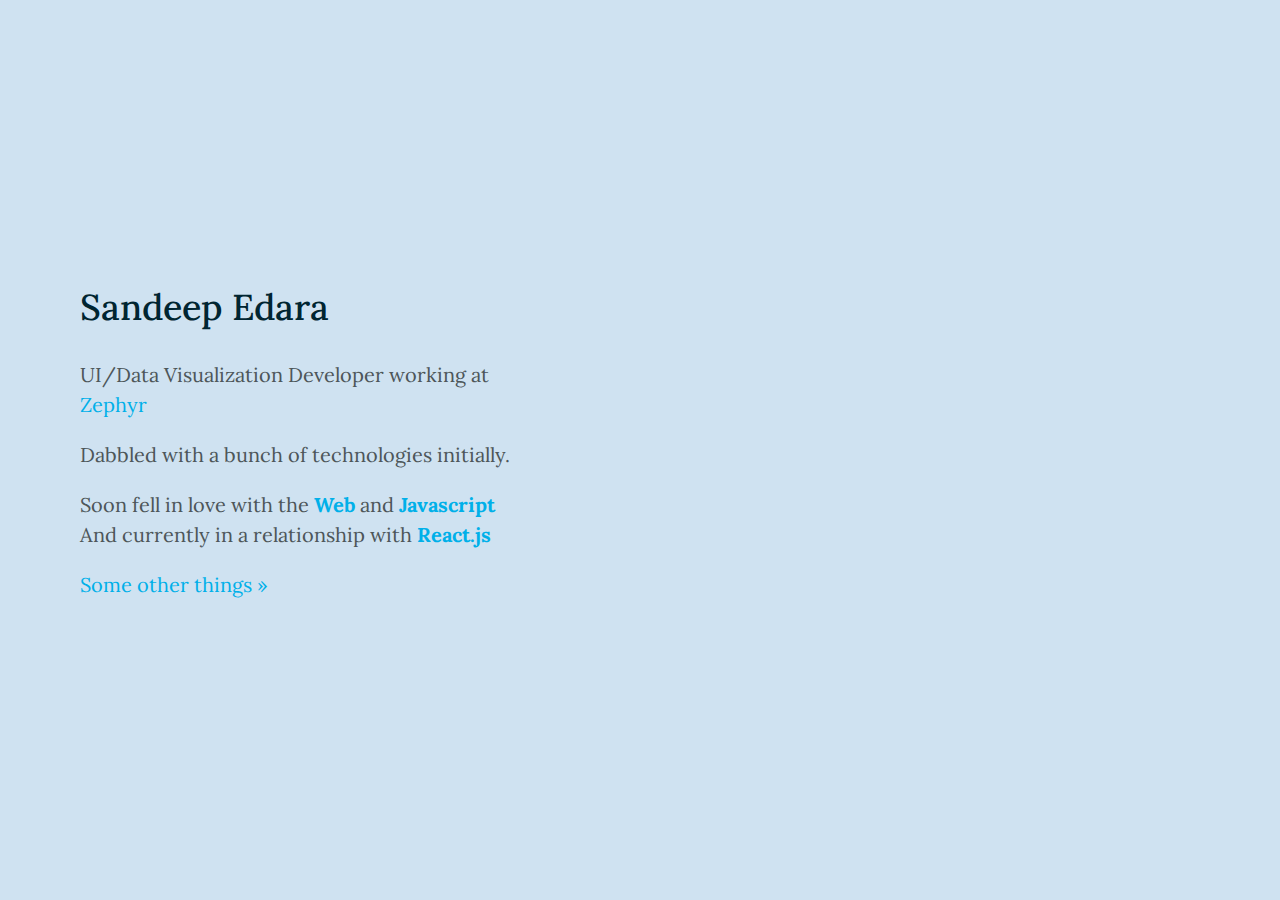
<file: index.html>
<!DOCTYPE html>
<html lang="en" class="js wf-proximanova-n7-active wf-proximanova-i7-active wf-proximanova-n4-active wf-proximanova-i4-active wf-aktivgrotesk-n4-active wf-aktivgrotesk-i4-active wf-aktivgrotesk-n7-active wf-aktivgrotesk-i7-active wf-active">

<head>
    <meta http-equiv="Content-Type" content="text/html; charset=UTF-8">
    <meta name="description" content="Sandeep Edara">
    <meta name="keywords" content="Sandeep Edara">
    <meta name="author" content="Sandeep Edara">
    <title>Sandeep Edara</title>
    
    <link href="https://fonts.googleapis.com/css?family=Lora" rel="stylesheet">
    <link rel="stylesheet" href="./scripts/main.css">

    <script src="./scripts/modernizr.min.js"></script>
    <script src="https://code.jquery.com/jquery-1.12.4.js" integrity="sha256-Qw82+bXyGq6MydymqBxNPYTaUXXq7c8v3CwiYwLLNXU=" crossorigin="anonymous"></script>
    <script src="./scripts/d3.v3.min.js"></script>
    <script src="./scripts/d3-tip.js"></script>
    <script src="./data/map.js"></script>

</head>

<body class="landing">

    <div class="container">
        <div class="narrative">
            <a id="" target="_blank"></a>
            <section id="_1" class="story-intro visible" style="background-color:#CFE2F1;">
                <div class="story-wrapper">
                    <div class="story-content">
                        <h1>Sandeep Edara</h1>
                        <p>UI/Data Visualization Developer working at <a target="_blank" href="https://www.getzephyr.com/">Zephyr</a></p>
                        <p>Dabbled with a bunch of technologies initially.</p>
                        <p>Soon fell in love with the <b class="special">Web</b> and <b class="special">Javascript</b> <br>                            And currently in a relationship with <b class="special">React.js</b></p>
                        <p></p>
                        <p><a data-step="next">Some other things »</a></p>
                    </div>
                </div>
            </section>

            <section id="_2" class="story-beginning" style='background: #E3D5E4'>
                <div class="story-wrapper">
                    <div class="story-content">
                        <p>Things that <i>interest </i>me </p>
                        <p><b class="special">Web technologies</b>, talk to me on anything related to web</p>
                        <p>Oh I forgot to tell you I am a night owl, usually most productive from 11pm to 2am</p>
                        <p><b class="special">Foodie</b> at heart, can cook a thing or two apart from Maggi, watches MasterChef</p>
                        <p><b class="special">Movies</b> specially the ones based on true stories</p>
                        <p>Just started with <b class="special">Trekking</b> this year, there is a special joy sitting under
                            the stars</p>
                        <p><b class="special">Travelling</b> specially on my motorcycle, covered most of South India on my Enfield</p>
                    </div>
                    <a data-step="next" class="story-next" id="show-map">
                        <svg class="story-next-arrow" xmlns="http://www.w3.org/2000/svg" width="43.4" height="36.8" viewBox="0 0 43.4 36.8">
                            <path d="M43.4 9.4L21.7 19.8 0 9.4V0l21.7 10.5L43.4 0z"></path>
                            <path d="M43.4 26.4L21.7 36.8 0 26.4V17l21.7 10.5L43.4 17z"></path>
                        </svg>
                    </a>
                </div>
            </section>

            <section id="_3" class="story-beginning" style="background: #C7C7DC;">
                <div class="story-wrapper">
                    <div class="story-content">
                        <p style="margin-left:25%" id="visualization"></p>
                    </div>

                    <a data-step="next" class="story-next">
                        <svg class="story-next-arrow" xmlns="http://www.w3.org/2000/svg" width="43.4" height="36.8" viewBox="0 0 43.4 36.8">
                            <path d="M43.4 9.4L21.7 19.8 0 9.4V0l21.7 10.5L43.4 0z"></path>
                            <path d="M43.4 26.4L21.7 36.8 0 26.4V17l21.7 10.5L43.4 17z"></path>
                        </svg>
                    </a>
                </div>
            </section>
            <section id="_4" class="story-hold-tight dark up" style="">
                <div class="story-wrapper">
                    <div class="story-content center">
                        <p></p>
                        <p>Send me a message or drop me a mail </p>
                        <p><a class="button button-outlined">+91-7411077911</a><a class="button button-outlined" href="mailto:sandeepedara@gmail.com?Subject=Hi%20Sandeep">sandeepedara@gmail.com</a></p>
                    </div>
                </div>
            </section>
        </div>
    </div>


    <footer>
    </footer>
    <script src="./scripts/landing.min.js"></script>
    <script>
        $("#show-map").click(function () {
            var width = 650,
                height = 700;

            var projection = d3.geo.mercator()
                .scale(1060)
                .center([80, 24])
                .translate([width / 2, height / 2]);

            var path = d3.geo.path()
                .projection(projection);

            var svg = d3.select("#visualization").append("svg")
                .attr("width", width)
                .attr("height", height);

            var defs = svg.append("defs");
            var filter = defs.append("filter").attr("id", "gooeyCodeFilter");
            filter.append("feGaussianBlur")
                .attr("in", "SourceGraphic")
                .attr("stdDeviation", "10")
                .attr("color-interpolation-filters", "sRGB")
                .attr("result", "blur");
            filter.append("feColorMatrix")
                .attr("class", "blurValues")
                .attr("in", "blur")
                .attr("mode", "matrix")
                .attr("values", "1 0 0 0 0  0 1 0 0 0  0 0 1 0 0  0 0 0 18 -5")
                .attr("result", "gooey");
            filter.append("feBlend")
                .attr("in", "SourceGraphic")
                .attr("in2", "gooey")
                .attr("operator", "atop");


            var g = svg.append("g");

            var cityWrapper = svg.append("g")
                .attr("class", "cityWrapper")
                .style("filter", "url(#gooeyCodeFilter)");

            var coverCirleRadius = 20;

            cityWrapper.append("circle")
                .attr("class", "cityCover")
                .attr("r", coverCirleRadius)
                .attr("cx", projection([78.85286, 22.732778])[0])
                .attr("cy", projection([78.85286, 22.732778])[1])
                .attr("opacity", 0);


            g.selectAll("path")
                .data(indmap.features)
                .enter()
                .append("path")
                .attr("fill", "#726496")
                .attr("d", function (d) {
                    return path(d);
                })
                .attr("id", function (d) {
                    if (d.properties.NAME_1 !== undefined) {
                        return d.properties.NAME_1.replace(" ", "_")
                    }
                    return "Def";
                })
            highlightStates();


            function highlightStates() {
                d3.select("#Andhra_Pradesh").transition().delay(1000).duration(2000).attr("fill", "#fcf9d2").transition()
                    .duration(3000).attr("fill", "#726496");

                var txtBorn = svg.append("text")
                    .attr("transform", function () {
                        return "translate(" + projection([78.560613, 16.415345]) + ")";
                    })
                    .attr("class", "stateLabels")
                    .attr("fill", "black")
                    .text("Born Here..")
                    .attr("opacity", 0);

                txtBorn.transition().delay(2500).duration(2000).attr("opacity", 1).transition().duration(2000).attr(
                    "opacity", 0);

                d3.select("#Madhya_Pradesh").transition().delay(6000).duration(2000).attr("fill", "#fcf9d2").transition()
                    .duration(3000).attr("fill", "#726496");

                var txtBroughtup = svg.append("text").attr("transform", function () {
                        return "translate(" + projection([75.85286, 22.732778]) + ")";
                    })
                    .attr("class", "stateLabels")
                    .attr("fill", "black")
                    .text("Brought Up..")
                    .attr("opacity", 0);

                txtBroughtup.transition().delay(6500).duration(2000).attr("opacity", 1).transition().duration(
                    2000).attr("opacity", 0);

                setTimeout(drawPlaces, 12000)
            }

            function drawPlaces() {
                d3.json('./data/places.json', function (error, data) {

                    var tip = d3.tip()
                        .attr('class', 'd3-tip')
                        .offset([-10, 0])
                        .html(function (d) {
                            return d.name;
                        });

                    d3.selectAll(".stateLabels").remove();

                    svg.call(tip);

                    d3.selectAll(".cityCover")
                        .transition().duration(500)
                        .attr("opacity", 1);

                    var cities = cityWrapper.selectAll(".cities")
                        .data(data.data)
                        .enter().append("circle")
                        .attr("class", "cities")
                        .attr("r", function (d) {
                            return 5;
                        })
                        .attr("cx", projection([78.85286, 22.732778])[0])
                        .attr("cy", projection([78.85286, 22.732778])[1])
                        .style("opacity", 1)
                        .on("mouseover", tip.show)
                        .on("mouseout", tip.hide);


                    d3.selectAll(".cityCover")
                        .transition().delay(500).duration(2000)
                        .attr("r", 0);

                    d3.selectAll(".cities")
                        .transition("move").duration(2000)
                        .delay(function (d, i) {
                            return i * 20;
                        })
                        .attr("r", function (d) {
                            return 5;
                        })
                        .attr("cx", function (d) {
                            return d.x = projection(d.coordinates)[0];
                        })
                        .attr("cy", function (d) {
                            return d.y = projection(d.coordinates)[1];
                        })

                    d3.selectAll(".cities")
                        .transition("dim").duration(2000).delay(4000)
                        .style("opacity", 0.8);

                    svg.append("text")
                        .attr("class", "svgHeader")
                        .attr("x", 340)
                        .attr("y", 250)
                        .text("Some of the rides which I cherished..");

                    d3.selectAll(".blurValues")
                        .transition().duration(4000)
                        .attrTween("values", function () {
                            return d3.interpolateString(
                                "1 0 0 0 0  0 1 0 0 0  0 0 1 0 0  0 0 0 18 -5",
                                "1 0 0 0 0  0 1 0 0 0  0 0 1 0 0  0 0 0 6 -5");
                        });
                })
            }
        })
    </script>
</body>

</html>
</file>
<file: scripts/main.css>
html {
    font-family: sans-serif;
    -ms-text-size-adjust: 100%;
    -webkit-text-size-adjust: 100%
}

body {
    margin: 0
}

article,
aside,
details,
figcaption,
figure,
footer,
header,
hgroup,
main,
menu,
nav,
section,
summary {
    display: block
}

audio,
canvas,
progress,
video {
    display: inline-block;
    vertical-align: baseline
}

audio:not([controls]) {
    display: none;
    height: 0
}

[hidden],
template {
    display: none
}

.special {
    color: #00b0e9;
}

.svgHeader {
    fill: #574c73;
    font-family: 'Lora', helvetica neue, helvetica, arial, sans-serif;
    font-size: 14px;
}

.cities,
.cityCover {
    fill: #59a4ac
}

.stateLabels {
    font-family: 'Lora', helvetica neue, helvetica, arial, sans-serif;
    font-size: 14px;
    fill: #574c73
}

.d3-tip {
    line-height: 1;
    font-weight: bold;
    padding: 8px;
    background: #574c73;
    color: #fff;
    border-radius: 2px;
    z-index: 10;
    font-family: 'Lora', helvetica neue, helvetica, arial, sans-serif;
    font-size: 14px;
}

a {
    background-color: transparent
}

a:active,
a:hover {
    outline: 0
}

abbr[title] {
    border-bottom: 1px dotted
}

b,
strong {
    font-weight: bold
}

dfn {
    font-style: italic
}

h1 {
    font-size: 2em;
    margin: .67em 0
}

mark {
    background: #ff0;
    color: #000
}

small {
    font-size: 80%
}

sub,
sup {
    font-size: 75%;
    line-height: 0;
    position: relative;
    vertical-align: baseline
}

sup {
    top: -.5em
}

sub {
    bottom: -.25em
}

img {
    border: 0
}

svg:not(:root) {
    overflow: hidden
}

figure {
    margin: 1em 40px
}

hr {
    box-sizing: content-box;
    height: 0
}

pre {
    overflow: auto
}

code,
kbd,
pre,
samp {
    font-family: monospace, monospace;
    font-size: 1em
}

button,
input,
optgroup,
select,
textarea {
    color: inherit;
    font: inherit;
    margin: 0
}

button {
    overflow: visible
}

button,
select {
    text-transform: none
}

button,
html input[type="button"],
input[type="reset"],
input[type="submit"] {
    -webkit-appearance: button;
    cursor: pointer
}

button[disabled],
html input[disabled] {
    cursor: default
}

button::-moz-focus-inner,
input::-moz-focus-inner {
    border: 0;
    padding: 0
}

input {
    line-height: normal
}

input[type="checkbox"],
input[type="radio"] {
    box-sizing: border-box;
    padding: 0
}

input[type="number"]::-webkit-inner-spin-button,
input[type="number"]::-webkit-outer-spin-button {
    height: auto
}

input[type="search"] {
    -webkit-appearance: textfield;
    box-sizing: content-box
}

input[type="search"]::-webkit-search-cancel-button,
input[type="search"]::-webkit-search-decoration {
    -webkit-appearance: none
}

fieldset {
    border: 1px solid #c0c0c0;
    margin: 0 2px;
    padding: .35em .625em .75em
}

legend {
    border: 0;
    padding: 0
}

textarea {
    overflow: auto
}

optgroup {
    font-weight: bold
}

table {
    border-collapse: collapse;
    border-spacing: 0
}

td,
th {
    padding: 0
}

*,
*:after,
*:before {
    box-sizing: border-box
}

html {
    height: 100%
}

body {
    min-height: 100%;
    font-family: 'Lora', helvetica neue, helvetica, arial, sans-serif;
    font-size: 16px;
    line-height: 1.5;
    color: #4d5659;
    text-rendering: optimizeSpeed
}

p {
    margin-top: 0;
    margin-bottom: 30px
}

::-moz-selection {
    background-color: #74ddff;
    color: #fff
}

::selection {
    background-color: #74ddff;
    color: #fff
}

a {
    color: #00b0e9;
    text-decoration: none;
    cursor: pointer;
}

a:focus {
    outline: none
}

a:hover {
    color: #008dba
}

.pull-left {
    float: left
}

.pull-right {
    float: right
}

.hide {
    display: none
}

.cf:before,
.cf:after {
    content: " ";
    display: table
}

.cf:after {
    clear: both
}

img,
iframe,
video {
    max-width: 100%
}

h1,
h2,
h3,
h4,
h5,
h6 {
    margin-top: 0;
    margin-bottom: 30px;
    line-height: 1.25;
    font-family: 'aktiv-grotesk', helvetica neue, helvetica, arial, sans-serif
}

h1,
h2,
h3,
h4,
h5,
h6,
strong {
    color: #000
}

h1,
h2,
h3,
h4,
h5,
h6 {
    font-weight: 300
}

h6 {
    text-transform: uppercase;
    color: #828c8f
}

abbr {
    color: #828c8f;
    border-bottom: 1px dotted #b7c0c3;
    cursor: help
}

small,
sup,
sub {
    font-size: 12px
}

mark {
    padding: 3px 5px;
    background: #ffffb3
}

blockquote {
    margin: 30px 0;
    padding: 0 15px;
    color: #828c8f;
    font: italic 16px/1.55 Georgia, Times, serif;
}

blockquote p:only-child,
blockquote p:last-child {
    margin: 0
}

blockquote footer {
    margin-top: 15px;
    font-size: 16px;
    color: #9ba3a5;
}

blockquote footer:before {
    content: '\2014 \00A0'
}

.blockquote-centered {
    text-align: center
}

.blockquote-medium {
    font-size: 22px
}

.blockquote-large {
    font-size: 36px;
    line-height: 1.3
}

@media screen and (max-width:899px) {
    h1 {
        font-size: 38px
    }
    h2 {
        font-size: 32px
    }
    h3 {
        font-size: 26px
    }
    h4 {
        font-size: 20px
    }
    h5 {
        font-size: 16px
    }
    h6 {
        font-size: 14px
    }
    .blockquote-large {
        font-size: 32px
    }
}

@media screen and (min-width:900px) {
    h1 {
        font-size: 42px
    }
    h2 {
        font-size: 36px
    }
    h3 {
        font-size: 30px
    }
    h4 {
        font-size: 24px
    }
    h5 {
        font-size: 18px
    }
    h6 {
        font-size: 16px
    }
}

.button {
    display: inline-block;
    border: none;
    border-radius: 3px;
    padding-left: 15px;
    padding-right: 15px;
    text-align: center;
    cursor: pointer;
    background-color: #00b0e9;
    -webkit-transition-delay: 0;
    transition-delay: 0;
    -webkit-transition-duration: .3s;
    transition-duration: .3s;
    -webkit-transition-timing-function: ease-in;
    transition-timing-function: ease-in;
    -webkit-transition-property: background, border-color;
    transition-property: background, border-color;
    -webkit-user-select: none;
    -moz-user-select: none;
    -ms-user-select: none;
    user-select: none;
    -webkit-appearance: none;
    -moz-appearance: none;
    appearance: none;
}

.button:not([class*='button-outlined']) {
    padding-top: 10px;
    padding-bottom: 10px
}

.button:hover {
    background-color: #009ed2
}

.button:disabled,
.button .button-disabled {
    background-color: #74ddff;
    cursor: not-allowed
}

.button:focus {
    outline: none
}

.button,
.button:hover {
    color: #fff
}

.button-small {
    padding: 3px 5px;
    font-size: 12px
}

.button-large {
    padding: 15px 30px;
    font-size: 22px
}

.button-unstyled,
.button-unstyled:hover {
    background-color: transparent
}

.button-unstyled {
    padding: 0;
    color: #00b0e9;
}

.button-unstyled:hover {
    color: #008dba
}

.button-neutral {
    background-color: #e6eaed;
}

.button-neutral:hover {
    background-color: #b0bcc6
}

.button-neutral:disabled,
.button-neutral .button-disabled {
    background-color: #e6eaed;
    color: #b7c0c3;
}

.button-neutral:disabled:hover,
.button-neutral .button-disabled:hover {
    color: #b7c0c3
}

.button-neutral,
.button-neutral:hover {
    color: #272b2d
}

.button-approve {
    background-color: #43bb6e;
}

.button-approve:hover {
    background-color: #369658
}

.button-approve:disabled,
.button-approve .button-disabled {
    background-color: #c6ebd3
}

.button-warn {
    background-color: #e80044;
}

.button-warn:hover {
    background-color: #ba0036
}

.button-warn:disabled,
.button-warn.button-disabled {
    background-color: #ffc7d8
}

.button-caution {
    background-color: transparent;
    color: #e80044;
    text-decoration: underline;
}

.button-caution:hover {
    background-color: transparent;
    color: #ba0036
}

.button-caution:disabled,
.button-caution .button-disabled {
    color: #b7c0c3
}

*[class*='button-outlined'] {
    border-width: 2px;
    border-style: solid;
    padding-top: 8px;
    padding-bottom: 8px
}

*[class*='button-outlined'],
*[class*='button-outlined']:hover,
*[class*='button-outlined']:disabled {
    background-color: transparent
}

.button-outlined {
    border-color: #00b0e9;
    color: #00b0e9;
}

.button-outlined:hover {
    border-color: #008dba;
    color: #008dba
}

.button-outlined:disabled {
    border-color: #74ddff;
    color: #74ddff
}

.button-outlined-neutral {
    border-color: #b7c0c3;
    color: #828c8f;
}

.button-outlined-neutral:hover {
    border-color: #828c8f;
    color: #4d5659
}

.button-outlined-neutral:disabled,
.button-outlined-neutral.button-disabled {
    color: #c5cdcf;
    border-color: #e6eaed;
}

.button-outlined-neutral:disabled:hover,
.button-outlined-neutral.button-disabled:hover {
    color: #c5cdcf
}

.button-outlined-approve {
    border-color: #43bb6e;
    color: #43bb6e;
}

.button-outlined-approve:hover {
    border-color: #369658;
    color: #369658
}

.button-outlined-approve:disabled {
    border-color: #c6ebd3;
    color: #c6ebd3
}

.button-outlined-warn {
    border-color: #e80044;
    color: #e80044;
}

.button-outlined-warn:hover {
    border-color: #ba0036;
    color: #ba0036
}

.button-outlined-warn:disabled {
    border-color: #ffc7d8;
    color: #ffc7d8
}

.button-group .button {
    border-radius: 0;
    margin-left: -1px;
    border: 1px solid #008dba;
}

.button-group .button:first-child,
.button-group .button:first-child:only-child {
    margin: 0
}

.button-group .button:first-child:only-child {
    border-radius: 3px
}

.button-group .button:first-child {
    border-radius: 3px 0 0 3px
}

.button-group .button:last-child {
    border-radius: 0 3px 3px 0
}

.button-group .button-neutral,
.button-group .button-outlined {
    border: 1px solid #b7c0c3
}

@media screen and (max-width:480px) {
    .button-group .button {
        border-radius: none;
        margin: 0;
        width: 100%;
    }
    .button-group .button:first-of-type {
        border-radius: 3px 3px 0 0
    }
    .button-group .button:last-of-type {
        border-radius: 0 0 3px 3px
    }
    .button-group .button:not(:last-of-type) {
        border-bottom: none
    }
}

.avatar-radius {
    border-radius: 3px
}

.avatar-rounded {
    border-radius: 100%
}

.avatar-small {
    height: 25px;
    width: 25px
}

.avatar-medium {
    height: 50px;
    width: 50px
}

.avatar-large {
    height: 100px;
    width: 100px
}

.icon-arrow-left,
.icon-arrow-right,
.icon-arrow-up,
.icon-arrow-down {
    display: inline-block;
    width: 0;
    height: 0;
    line-height: 0;
    font-size: 0
}

.icon-arrow-up,
.icon-arrow-down {
    border-left: 5px solid transparent;
    border-right: 5px solid transparent
}

.icon-arrow-left,
.icon-arrow-right {
    border-top: 5px solid transparent;
    border-bottom: 5px solid transparent
}

.icon-arrow-left {
    border-right: 5px solid #00b0e9
}

.icon-arrow-right {
    border-left: 5px solid #00b0e9
}

.icon-arrow-down {
    border-top: 5px solid #00b0e9
}

.icon-arrow-up {
    border-bottom: 5px solid #00b0e9
}

ul,
ol {
    margin: 0 0 30px 0;
    padding-left: 30px;
}

ul li>ul,
ol li>ul,
ul li>ol,
ol li>ol {
    margin-top: 30px
}

ul li ul li,
ol li ul li {
    list-style: circle
}

ul li li ul li,
ol li li ul li {
    list-style: square
}

ul li {
    list-style: disc
}

.list-unstyled {
    padding-left: 0;
}

.list-unstyled li {
    list-style: none
}

.list-inline li {
    display: inline-block
}

dl dt {
    font-weight: 500;
    color: #000
}

dl dd {
    margin: 0
}

select,
.form-input,
.form-checkbox,
.form-radio {
    margin-bottom: 15px
}

legend,
label {
    font-weight: 800
}

legend {
    padding: 0 15px;
    font-size: 22px;
    color: #000
}

fieldset {
    border: 1px solid #e6eaed;
    border-radius: 3px;
    padding: 30px;
    margin: 0 0 30px 0
}

label {
    display: block;
    margin-bottom: 5px;
    font-size: 12px;
    cursor: pointer
}

select,
.form-input,
.form-radio,
.form-checkbox {
    outline: 0
}

.form-inline {
    overflow: hidden
}

.form-input {
    display: block;
    padding: 10px;
    width: 100%;
    border-radius: 3px;
    border: 1px solid #e6eaed;
    -webkit-appearance: none;
}

.form-input:focus {
    -webkit-transition: all .2s ease-in;
    transition: all .2s ease-in;
    border: 1px solid #74ddff;
    background-color: #f8fdff
}

.form-input:disabled {
    background-color: #fafbfb;
    cursor: not-allowed
}

.form-input:required:focus {
    border: 1px solid #fec57b;
    background-color: #fff9f2
}

.form-input.input-invalid {
    border: 1px solid #ffc7d8;
    color: #ff749d;
}

.form-input.input-invalid:focus {
    border: 1px solid #e80044;
    background-color: #fff4f7
}

.form-input.input-valid {
    border: 1px solid #c6ebd3;
    color: #8ed6a8;
}

.form-input.input-valid:focus {
    border: 1px solid #43bb6e;
    background-color: #f4fbf6
}

textarea {
    resize: none;
    min-height: 90px
}

input[type=file],
label.radio,
label.checkbox,
select {
    cursor: pointer
}

input[type=file] {
    padding: 10px;
    background-color: #f8f9fa;
    font-size: 12px;
    color: #b7c0c3
}

select {
    border: 1px solid #e6eaed;
    height: 40px;
    padding: 10px;
    width: 100%;
    background-color: #fff;
}

select:focus {
    border: 1px solid #74ddff
}

select:focus:-moz-focusring {
    color: transparent;
    text-shadow: 0 0 0 #000
}

.input-radio,
.input-checkbox {
    margin: 5px 0;
    font-size: 16px;
    font-weight: normal;
}

.input-radio.disabled,
.input-checkbox.disabled {
    color: #b7c0c3;
    cursor: not-allowed
}

.input-radio input[type=checkbox],
.input-checkbox input[type=checkbox],
.input-radio input[type=radio],
.input-checkbox input[type=radio] {
    display: inline-block;
    margin-right: 10px
}

@media screen and (min-width:768px) {
    .form-inline.form-no-labels .button {
        margin-top: 0
    }
    .form-inline .form-element {
        float: left;
        width: 50%
    }
    .form-inline .button {
        margin-top: 22.5px
    }
    .form-inline .form-element:not(:first-of-type) {
        padding-left: 5px
    }
    .form-inline .form-input,
    .form-inline .input-checkbox,
    .form-inline .input-radio,
    .form-inline select {
        margin: 0
    }
}

.container {
    margin: 0 auto
}

.grid-flex-container {
    margin: -30px 0 30px -30px;
    list-style: none;
    display: -webkit-box;
    display: -ms-flexbox;
    display: flex;
    -ms-flex-flow: row wrap;
    flex-flow: row wrap;
    -webkit-flex-flow: row wrap
}

[class^="grid-flex-cell"],
[class*=" grid-flex-cell"] {
    padding: 30px 0 0 30px
}

@media screen and (max-width:600px) {
    .container {
        width: 90%
    }
    [class^="grid-flex-cell"],
    [class*=" grid-flex-cell"] {
        -webkit-box-flex: 0;
        -ms-flex: 0 0 100%;
        flex: 0 0 100%
    }
}

@media screen and (min-width:601px) {
    [class^="grid-flex-cell"],
    [class*=" grid-flex-cell"] {
        -webkit-box-flex: 1;
        -ms-flex: 1;
        flex: 1
    }
    .grid-flex-cell-1of2,
    .grid-flex-cell-1of3,
    .grid-flex-cell-1of4 {
        -webkit-box-flex: 0;
        -ms-flex: none;
        flex: none
    }
    .grid-flex-cell-1of2 {
        width: 50%
    }
    .grid-flex-cell-1of3 {
        width: 33.333333333333336%
    }
    .grid-flex-cell-1of4 {
        width: 25%
    }
}

@media screen and (min-width:481px) and (max-width:900px) {
    .container {
        width: 85%
    }
}

@media screen and (min-width:901px) {
    .container {
        width: 70%
    }
}

.top-nav {
    margin-bottom: 30px;
}

.top-nav ul {
    margin: 0
}

.top-nav li {
    padding: 15px
}

.top-nav a {
    display: inline-block
}

.top-nav label {
    font-weight: normal;
    font-size: 16px;
    line-height: 1
}

.top-nav .menu-toggle {
    visibility: hidden;
    position: absolute;
    left: -100%
}

.top-nav .icon-arrow-down {
    position: relative;
    top: -2px;
    margin-left: 5px
}

.top-nav-light {
    border-bottom: 1px solid #e6eaed;
}

.top-nav-light label {
    color: #00b0e9
}

.top-nav-light,
.top-nav-light li {
    background-color: #fff
}

.top-nav-dark label {
    color: #438193
}

.top-nav-dark a {
    color: #438193
}

.top-nav-dark a:hover,
.top-nav-dark a.active,
.top-nav-dark label {
    color: #85b8c7
}

.top-nav-dark,
.top-nav-dark li {
    background-color: #003546
}

.top-nav-dark .icon-arrow-down {
    border-top-color: #438193
}

.breadcrumbs {
    padding: 10px 0;
}

.breadcrumbs li {
    color: #b7c0c3
}

.breadcrumbs a {
    padding: 0 10px
}

.pagination li:not(:last-child) {
    border-right: 1px solid #e6eaed
}

.pagination em[class^='icon'],
.pagination em[class*=' icon'] {
    top: 1px;
    position: relative
}

.pagination .icon-arrow-right {
    border-left: 5px solid #00b0e9
}

.pagination .icon-arrow-left {
    border-right: 5px solid #00b0e9
}

.tabs {
    border-bottom: 1px solid #e6eaed;
}

.tabs a {
    display: block
}

.side-nav li:not(:last-child) a {
    border-bottom: 1px solid #e6eaed
}

.unavailable-item {
    color: #b7c0c3;
}

.unavailable-item:not([href]),
.unavailable-item:not([href]):hover {
    color: #b7c0c3;
    cursor: default;
    pointer-events: none
}

.current-item {
    color: #4d5659;
    font-weight: 800
}

.side-nav a,
.pagination a,
.side-nav li,
.pagination li {
    display: block
}

.side-nav a:hover:not(.unavailable-item),
.pagination a:hover:not(.unavailable-item),
.side-nav .current-item,
.pagination .current-item {
    background-color: #fafbfb
}

.pagination,
.breadcrumbs {
    display: inline-block
}

.pagination li,
.breadcrumbs li {
    float: left
}

.breadcrumbs,
.side-nav,
.pagination {
    border-radius: 3px;
    border: 1px solid #e6eaed
}

.side-nav a,
.pagination a {
    padding: 10px 15px
}

.breadcrumbs a,
.pagination a {
    font-size: 12px
}

@media screen and (max-width:480px) {
    .tabs a {
        position: relative;
        padding: 10px
    }
}

@media screen and (min-width:481px) {
    .tabs a {
        padding: 10px 15px
    }
    .tabs .current-item {
        position: relative;
        top: 1px;
        border: 1px solid #e6eaed;
        border-bottom-color: transparent;
        border-radius: 3px 3px 0 0;
        background-color: #fff
    }
}

@media screen and (max-width:768px) {
    .top-nav ul {
        display: none;
    }
    .top-nav ul>li {
        padding: 10px
    }
    .top-nav .icon-arrow-down {
        display: none
    }
    .top-nav label,
    .top-nav .menu-toggle:checked~ul,
    .top-nav .menu-toggle:checked~ul>li {
        display: block
    }
    .top-nav label {
        padding: 15px 15px 15px 0;
        margin-bottom: 0;
        text-align: right;
        cursor: pointer
    }
    .top-nav .menu-toggle:checked~ul .dropdown {
        display: block;
        z-index: 1000;
    }
    .top-nav .menu-toggle:checked~ul .dropdown li {
        padding: 5px 15px;
        float: left;
        border: 0
    }
    .top-nav .menu-toggle:checked~ul .dropdown a {
        font-size: 12px;
        font-weight: normal
    }
    .top-nav-light .menu-toggle:checked~ul>li:not(:last-child) {
        border-bottom: 1px solid #e6eaed
    }
    .top-nav-dark .menu-toggle:checked~ul>li:not(:last-child) {
        border-bottom: 1px solid #1f4753
    }
}

@media screen and (min-width:769px) {
    .top-nav label {
        display: none
    }
    .top-nav .has-dropdown {
        position: relative;
    }
    .top-nav .has-dropdown:hover .dropdown {
        display: block
    }
    .top-nav .dropdown {
        display: none;
        position: absolute;
        top: 100%;
        left: 0
    }
    .top-nav .dropdown li {
        display: block
    }
    .top-nav-light .dropdown {
        border-left: 1px solid #e6eaed;
        border-right: 1px solid #e6eaed;
    }
    .top-nav-light .dropdown li {
        border-bottom: 1px solid #e6eaed
    }
    .top-nav-dark .dropdown li {
        border-bottom: 1px solid #1f4753
    }
}

.message {
    padding: 15px;
    position: relative;
    background-color: #e3f8ff;
    color: #00b0e9;
}

.message a {
    font-weight: bold
}

.message p:last-of-type {
    margin: 0
}

.message:after {
    border: solid transparent;
    content: '';
    height: 0;
    width: 0;
    position: absolute;
    pointer-events: none;
    border-color: rgba(255, 255, 255, 0);
    border-width: 5px
}

.message-dismissable {
    padding-right: 30px
}

.message-full-width {
    text-align: center
}

.message-above:after,
.message-below:after {
    left: 50%;
    margin-left: -6px
}

.message-below:after {
    border-bottom-color: #e3f8ff;
    bottom: 100%
}

.message-below.message-error:after {
    border-bottom-color: #ffe3eb
}

.message-below.message-success:after {
    border-bottom-color: #e8f7ef
}

.message-below.message-alert:after {
    border-bottom-color: #ffeed7
}

.message-above:after {
    border-top-color: #e3f8ff;
    top: 100%
}

.message-above.message-error:after {
    border-top-color: #ffe3eb
}

.message-above.message-success:after {
    border-top-color: #e8f7ef
}

.message-above.message-alert:after {
    border-top-color: #ffeed7
}

.message-error {
    background-color: #ffe3eb;
    color: #e80044;
}

.message-error a {
    color: #ba0036;
}

.message-error a:hover {
    color: #8b0029
}

.message-alert {
    background-color: #ffeed7;
    color: #f18902;
}

.message-alert a {
    color: #c16e02;
}

.message-alert a:hover {
    color: #915201
}

.message-success {
    background-color: #e8f7ef;
    color: #43bb6e;
}

.message-success a {
    color: #369658;
}

.message-success a:hover {
    color: #287042
}

.close {
    display: block;
    position: absolute;
    top: 50%;
    right: 15px;
    margin-top: -15px;
    cursor: pointer;
    font-size: large;
    font-weight: bold
}

form .message {
    padding: 10px
}

.table-responsive {
    overflow-x: auto
}

table {
    width: 100%;
    max-width: 100%;
    margin-bottom: 30px
}

td,
th {
    text-align: left;
    padding: 10px;
    border-bottom: 1px solid #e6eaed
}

thead th {
    font-weight: 800;
    color: #4d5659
}

tr.table-cell-error {
    background-color: #ffe3eb;
    color: #e80044;
}

tr.table-cell-error a {
    color: #ba0036;
}

tr.table-cell-error a:hover {
    color: #8b0029
}

tr.table-cell-success {
    background-color: #e8f7ef;
    color: #43bb6e;
}

tr.table-cell-success a {
    color: #369658;
}

tr.table-cell-success a:hover {
    color: #287042
}

tr.table-cell-alert {
    background-color: #ffeed7;
    color: #f18902;
}

tr.table-cell-alert a {
    color: #c16e02;
}

tr.table-cell-alert a:hover {
    color: #915201
}

.table-striped tr:nth-child(even) {
    color: #828c8f
}

.table-outlined {
    border: 1px solid #e6eaed;
    border-radius: 3px;
}

.table-outlined tr:last-of-type td {
    border: none
}

.table-with-hover tr:hover,
.table-striped tr:nth-child(even) {
    background-color: #fafbfb
}

@media screen and (max-width:767px) {
    table td,
    table th {
        padding: 5px 10px
    }
}

.past-talks .avatar,
.upcoming-talk .avatar {
    width: 40px;
    height: 40px
}

.avatar-outlined {
    border: 2px solid #e6eaed;
}

.avatar-outlined:hover {
    -webkit-animation-name: pulse;
    animation-name: pulse;
    border: 2px solid #00b0e9
}

.header-has-logo {
    padding: 15px 0;
    position: relative;
    background: -webkit-linear-gradient(top, rgba(18, 172, 239, 0.55) 0%, rgba(144, 38, 150, 0.55) 100%), url("/images/illustration-header-pattern.svg");
    background: linear-gradient(to bottom, rgba(18, 172, 239, 0.55) 0%, rgba(144, 38, 150, 0.55) 100%), url("/images/illustration-header-pattern.svg");
    background-position: center center, center 55%;
    background-repeat: repeat, no-repeat;
    background-size: contain, 2000px auto;
}

.header-has-logo.header-short {
    background: -webkit-linear-gradient(top, rgba(18, 172, 239, 0.55) 0%, rgba(144, 38, 150, 0.55) 250px);
    background: linear-gradient(to bottom, rgba(18, 172, 239, 0.55) 0%, rgba(144, 38, 150, 0.55) 250px);
    background-position: center center;
    background-repeat: repeat;
    background-size: contain;
}

.header-has-logo.header-short .headline-main {
    display: none
}

.header-has-logo h1 {
    margin-bottom: 0;
    z-index: 10
}

.header-has-logo h1,
.header-has-logo .top-nav-light {
    position: relative
}

.andyet-logo {
    height: 50px;
    width: 90px;
    margin-top: 5px;
    background-image: url("[data-uri]")
}

.headline-main {
    max-width: 600px;
    margin: 0;
    clear: left;
    position: absolute;
    top: 50%;
    left: 50%;
    background: no-repeat center center;
    background-size: contain;
    text-indent: -9999em;
    -webkit-transform: translate(-50%, -40%);
    transform: translate(-50%, -40%);
}

.headline-main.home {
    background-image: url("/images/headline-software-about-people.svg");
    max-width: 700px
}

.headline-main.about {
    background-image: url("/images/headline-about.svg")
}

.headline-main.andyou {
    background-image: url("/images/headline-andyou.svg")
}

.headline-main.contact {
    background-image: url("/images/headline-contact.svg");
    max-width: 550px
}

.headline-main.four-oh-four {
    background-image: url("/images/headline-404.svg")
}

.headline-main.services {
    background-image: url("/images/headline-product-development.svg");
    max-width: 700px
}

.headline-main.testimonials {
    background-image: url("/images/headline-testimonials.svg");
    max-width: 550px
}

.headline-main.thanks {
    background-image: url("/images/headline-thanks.svg")
}

@media screen and (min-width:769px) {
    .header-has-logo {
        height: 500px;
    }
    .header-has-logo.header-short {
        height: 85px
    }
    .headline-main {
        width: 100%;
        height: 300px
    }
}

@media screen and (min-width:769px) and (max-width:900px) {
    header .container {
        width: 95%
    }
}

@media screen and (max-width:768px) {
    .header-has-logo {
        height: 300px;
    }
    .header-has-logo:not(.header-short) {
        background-size: contain, 1000px auto
    }
    .header-has-logo.header-short {
        height: 75px
    }
    .andyet-logo {
        width: 70px;
        height: 40px
    }
    .top-nav label {
        padding-right: 0
    }
    .headline-main {
        width: 80%;
        height: 200px
    }
}

@media screen and (min-width:901px) and (max-width:1200px) {
    header .container {
        width: 80%
    }
}

section {
    margin-bottom: 60px
}

section:not(:last-of-type) {
    padding-bottom: 60px;
    border-bottom: 1px solid #e6eaed
}

.grid-flex-cell:not(:first-of-type,
.ml0) {
    margin-left: 60px
}

.grid-flex-cell:last-of-type {
    margin-bottom: 0
}

@media screen and (max-width:600px) {
    [class^=grid-flex-cell] {
        width: 100%
    }
    .grid-flex-cell:not(:first-of-type) {
        margin-left: 0
    }
}

@media screen and (min-width:601px) {
    [class^=grid-flex-cell]:not(:first-child).ml0 {
        margin-left: 0
    }
}

@media screen and (min-width:901px) {
    .container {
        width: 75%
    }
}

@media screen and (min-width:1200px) {
    .container {
        width: 65%;
        max-width: 900px
    }
}

.transition {
    -webkit-transition-duration: .5s;
    transition-duration: .5s;
    transition-timing-fuction: ease-in
}

.transition-fadeout {
    -webkit-transition-property: opacity;
    transition-property: opacity
}

.footer-primary {
    padding: 30px 0;
    border-top: 1px solid #e6eaed;
}

.footer-primary ul:first-of-type {
    line-height: 1
}

.footer-primary .ampersand-logo {
    height: 25px;
    width: 20px;
    margin-right: 30px;
    background-image: url("[data-uri]")
}

.footer-primary ul:not(:last-child):not(:only-child) {
    margin-bottom: 0
}

.footer-primary li a {
    padding-right: 10px
}

.footer-primary li:not(:first-of-type) a {
    padding-left: 10px
}

.footer-primary li,
.footer-primary p {
    color: #b7c0c3
}

.footer-primary a {
    color: #828c8f
}

.footer-primary a:hover {
    color: #4d5659
}

@media screen and (max-width:768px) {
    .footer-primary {
        text-align: center;
    }
    .footer-primary .container {
        background: none
    }
    .footer-primary .pull-left {
        float: none
    }
    .footer-primary .ampersand-logo {
        margin-right: 0;
        margin-bottom: 30px
    }
}

.logo {
    display: inline-block;
    background-position: 0 0;
    background-repeat: no-repeat;
    background-size: contain;
    text-indent: -999rem;
    -webkit-transition: opacity .3s ease-in;
    transition: opacity .3s ease-in;
}

.logo:hover {
    opacity: .5
}

.client-list {
    max-width: 750px;
    margin: 0 auto 30px
}

.logo-client {
    display: inline-block;
    vertical-align: middle;
}

.logo-client .logo {
    max-height: 50px;
    opacity: .35;
}

.logo-client .logo:hover {
    opacity: .8
}

.testimonials section .logo {
    text-indent: 0;
    height: auto;
    width: 200px
}

.logo-container .logo {
    height: 70px;
    width: auto
}

.logo-andyou {
    width: 100px;
    margin: 0 0 15px;
    display: inline-block
}

@media screen and (max-width:768px) {
    .testimonials section .logo-container {
        text-align: center;
        margin: 30px 0
    }
}

@media screen and (max-width:480px) {
    .logo-client {
        max-width: 115px;
        padding: 15px 20px
    }
}

@media screen and (min-width:481px) {
    .logo-client {
        padding: 20px 30px;
        max-width: 180px
    }
}

.center {
    text-align: center
}

.left {
    text-align: left
}

.right {
    text-align: right
}

.content-narrower {
    max-width: 550px;
    margin: 0 auto 30px
}

.mb0 {
    margin-bottom: 0
}

.mb2 {
    margin-bottom: 60px
}

.mb3 {
    margin-bottom: 90px
}

.mt2 {
    margin-top: 60px
}

.m0 {
    margin: 0
}

.ml0 {
    margin-left: 0
}

.mr0 {
    margin-right: 0
}

.inline {
    display: inline
}

.no-border-bottom {
    border-bottom: none
}

.top-nav {
    position: relative;
    z-index: 1
}

.top-nav,
.top-nav li {
    background-color: transparent
}

.top-nav-light {
    border-bottom: none;
}

.top-nav-light a,
.top-nav-light label {
    color: #fff
}

.top-nav-light a:hover {
    opacity: .75
}

@media screen and (max-width:768px) {
    .top-nav {
        float: none;
    }
    .top-nav ul {
        display: none;
        clear: left;
    }
    .top-nav ul>li {
        padding: 0
    }
    .top-nav ul>li a {
        padding: 10px 10px 10px 0;
        display: block;
        font-size: 16px
    }
    .top-nav-light .menu-toggle:checked~ul>li:not(:last-child) {
        border-bottom: 1px solid rgba(255, 255, 255, 0.25)
    }
    .top-nav .menu-toggle:checked~ul {
        position: absolute;
        top: 55px;
        left: -9%;
        width: 117.8%;
        background-color: #fff;
        background-image: -webkit-linear-gradient(top, rgba(18, 172, 239, 0.55) -85px, rgba(144, 38, 150, 0.55) 100%);
        background-image: linear-gradient(to bottom, rgba(18, 172, 239, 0.55) -85px, rgba(144, 38, 150, 0.55) 100%)
    }
    .top-nav ul>li a {
        padding-left: 7%
    }
}

@media screen and (max-width:480px) {
    .top-nav .menu-toggle:checked~ul {
        left: -6%;
        width: 111.5%
    }
    .top-nav ul>li a {
        padding-left: 5%
    }
}

.button-outlined-base {
    border: 2px solid #00b0e9;
    background-color: transparent;
    color: #00b0e9;
}

.button-outlined-base:hover {
    background-color: #00b0e9;
    -webkit-animation-name: pulse;
    animation-name: pulse
}

p .button+.button {
    margin: 10px
}

input.button-large {
    line-height: 1.4
}

.animated {
    -webkit-animation-duration: 1s;
    animation-duration: 1s;
    -webkit-animation-fill-mode: both;
    animation-fill-mode: both
}

.animated.infinite {
    -webkit-animation-iteration-count: infinite;
    animation-iteration-count: infinite
}

.animated.hinge {
    -webkit-animation-duration: 2s;
    animation-duration: 2s
}

.pulse {
    -webkit-animation-name: pulse;
    animation-name: pulse
}

@-webkit-keyframes pulse {
    0% {
        -webkit-transform: scale3d(1, 1, 1);
        transform: scale3d(1, 1, 1)
    }
    50% {
        -webkit-transform: scale3d(1.05, 1.05, 1.05);
        transform: scale3d(1.05, 1.05, 1.05)
    }
    100% {
        -webkit-transform: scale3d(1, 1, 1);
        transform: scale3d(1, 1, 1)
    }
}

@keyframes pulse {
    0% {
        -webkit-transform: scale3d(1, 1, 1);
        transform: scale3d(1, 1, 1)
    }
    50% {
        -webkit-transform: scale3d(1.05, 1.05, 1.05);
        transform: scale3d(1.05, 1.05, 1.05)
    }
    100% {
        -webkit-transform: scale3d(1, 1, 1);
        transform: scale3d(1, 1, 1)
    }
}

h1,
h2,
h3,
h4,
h5 {
    font-weight: 500;
    color: #002531
}

hr {
    margin: 30px 0;
    height: 1px;
    background-color: #e6eaed;
    border: none
}

blockquote strong {
    color: #4d5659
}

.blockquote-case-study {
    padding-left: 0
}

.wf-loading body,
.wf-inactive body,
.wf-loading h1,
.wf-inactive h1,
.wf-loading h2,
.wf-inactive h2,
.wf-loading h3,
.wf-inactive h3,
.wf-loading h4,
.wf-inactive h4,
.wf-loading h5,
.wf-inactive h5,
.wf-loading h6,
.wf-inactive h6 {
    font-family: helvetica neue, helvetica, arial, sans-serif
}

.wf-active body {
    font-family: 'Lora', helvetica neue, helvetica, arial, sans-serif
}

.wf-active h1,
.wf-active h2,
.wf-active h3,
.wf-active h4,
.wf-active h5,
.wf-active h6 {
    font-family: 'Lora', helvetica neue, helvetica, arial, sans-serif
}

.caps {
    text-transform: uppercase
}

.icon {
    padding-left: 30px;
    background-image: url("/images/icon-sprite.svg");
    background-repeat: no-repeat;
}

.icon.icon-email {
    background-position: 0 1px
}

.icon.icon-twitter {
    background-position: 0 -23px
}

.icon.icon-location {
    background-position: 0 -51px
}

.icon-service {
    background: #e3f8ff;
    margin: 10px 5px;
    padding: 8px 10px;
    padding-left: 45px;
    position: relative;
}

.icon-service:last-child {
    margin-bottom: 0
}

.icon-service:before {
    content: '';
    width: 40px;
    height: 40px;
    position: absolute;
    left: 0;
    top: 0;
    background-image: url("/images/icon-sprite-services.svg");
    background-repeat: no-repeat
}

.icon-service.icon-chat:before {
    background-position: 0 0
}

.icon-service.icon-help:before {
    background-position: 0 -40px
}

.icon-service.icon-video:before {
    background-position: 0 -80px
}

.icon-service.icon-lock:before {
    background-position: 0 -120px
}

.icon-service.icon-code:before {
    background-position: 0 -160px
}

.icon-service.icon-console:before {
    background-position: 0 -200px
}

.icon-service.icon-watch:before {
    background-position: 0 -240px
}

.icon-service.icon-broadcast:before {
    background-position: 0 -280px
}

.icon-service.icon-wrench:before {
    background-position: 0 -320px
}

.icon-service.icon-gear:before {
    background-position: 0 -360px
}

.icon-service.icon-web:before {
    background-position: 0 -400px
}

.icon-service.icon-map:before {
    background-position: 0 -440px
}

.icon-service.icon-compass:before {
    background-position: 0 -480px
}

.icon-service.icon-books:before {
    background-position: 0 -520px
}

.icon-service.icon-ui:before {
    background-position: 0 -560px
}

.icon-service.icon-phone:before {
    background-position: 0 -600px
}

.icon-service.icon-folders:before {
    background-position: 0 -640px
}

.intro p,
p.intro {
    max-width: 600px;
    margin-left: auto;
    margin-right: auto;
    font-size: 20px
}

.intro .button+span {
    margin: auto 20px;
    font-size: 18px
}

@media screen and (max-width:600px) {
    .intro br {
        display: none
    }
}

@media screen and (max-width:480px) {
    .intro .button+span {
        display: block;
        margin: 10px auto
    }
}

body.landing>header,
body.landing>footer {
    display: none
}

body.landing .container {
    width: 100%;
    max-width: 100%
}

.narrative section {
    height: 100vh;
    width: 100vw;
    padding: 0 80px;
    position: relative;
    overflow: hidden;
    z-index: 1;
    border: none
}

.narrative .story-wrapper {
    height: 100vh;
    max-width: 1200px;
    margin: 0 auto;
    position: relative;
    display: -webkit-box;
    display: -ms-flexbox;
    display: flex;
    -webkit-box-align: center;
    -ms-flex-align: center;
    align-items: center;
    -webkit-box-pack: center;
    -ms-flex-pack: center;
    justify-content: center
}

.narrative .story-content {
    width: 100%;
    position: relative;
    z-index: 2;
}

.narrative .story-content.center p {
    margin-left: auto;
    margin-right: auto
}

.narrative .story-content p {
    max-width: 450px;
}

.narrative .story-content p:last-child {
    margin-bottom: 15px
}

.narrative .story-illo {
    max-width: none;
    position: absolute;
    z-index: 1;
    overflow-y: auto
}

html.js body.landing {
    overflow: hidden;
}

html.js body.landing .narrative section {
    position: fixed;
    top: 0;
    left: 0;
    -webkit-transform: translate(0, 100vh);
    transform: translate(0, 100vh);
    -webkit-transition: -webkit-transform 1s;
    transition: -webkit-transform 1s;
    transition: transform 1s;
    transition: transform 1s, -webkit-transform 1s;
}

html.js body.landing .narrative section.down {
    -webkit-transform: translate(0, 100vh);
    transform: translate(0, 100vh)
}

html.js body.landing .narrative section.up {
    -webkit-transform: translate(0, -100vh);
    transform: translate(0, -100vh)
}

html.js body.landing .narrative section.visible {
    -webkit-transform: translate(0, 0);
    transform: translate(0, 0)
}

html.js body.landing .narrative section.hide-arrow a.story-next {
    display: none
}

.narrative a.story-next {
    width: 40px;
    display: inline-block;
    position: absolute;
    bottom: 30px;
    left: 0;
    z-index: 100;
    -webkit-animation: pulse 2s infinite ease-in-out;
    animation: pulse 2s infinite ease-in-out;
}

.narrative a.story-next svg {
    width: 100%
}

.narrative a.story-next path {
    fill: #00b0e9
}

.narrative a.story-next:hover {
    -webkit-animation: none;
    animation: none;
    opacity: .7
}

.narrative .center a.story-next {
    margin-top: 20px;
    position: static
}

.narrative #what-the-what {
    color: #ee0788;
    font-size: 30px;
    font-weight: 600;
    line-height: 1;
    position: fixed;
    top: 10px;
    right: 15px;
    z-index: 100
}

.narrative h1 {
    font-size: 36px
}

.narrative h2 {
    margin-bottom: 20px;
    font-size: 16px
}

.narrative p {
    margin-bottom: 20px;
    font-size: 20px;
}

.narrative p.action-line {
    font-size: 16px;
    font-style: italic;
    opacity: .6
}

.narrative p.footnote {
    margin-top: -10px;
    font-size: 14px
}

.narrative section.dark {
    color: #fff;
}

.narrative section.dark a.story-next path {
    fill: #fff
}

@media screen and (min-width:901px) {
    .narrative section.story-beginning .story-illo {
        height: 130%;
        top: -10%;
        right: -10%
    }
}

@media screen and (max-width:900px) {
    .narrative section.story-beginning .story-illo {
        height: 110%;
        right: -20%;
        bottom: -15%
    }
}

@media screen and (max-width:600px) {
    .narrative section.story-beginning .story-illo {
        height: 90%;
        bottom: -5%;
        right: -30%
    }
}

.narrative section.story-gift {
    background-image: -webkit-linear-gradient(top, #fbecf1, #e2d8dd);
    background-image: linear-gradient(to bottom, #fbecf1, #e2d8dd);
}

@media screen and (min-width:901px) {
    .narrative section.story-gift .story-illo {
        height: 90%;
        bottom: -12%;
        right: -10%
    }
}

@media screen and (max-width:900px) {
    .narrative section.story-gift .story-illo {
        height: 70%;
        bottom: -14%;
        right: -16%
    }
}

@media screen and (max-width:600px) {
    .narrative section.story-gift .story-illo {
        height: 60%;
        bottom: -4%;
        right: -25%
    }
}

.narrative section.story-hold-tight {
    background-image: -webkit-linear-gradient(top, #1e3a43, #1c4957);
    background-image: linear-gradient(to bottom, #1e3a43, #1c4957);
}

@media screen and (min-width:901px) {
    .narrative section.story-hold-tight .story-illo {
        height: 100%;
        bottom: -20%;
        right: -10%
    }
}

@media screen and (max-width:900px) {
    .narrative section.story-hold-tight .story-illo {
        height: 80%;
        bottom: -20%;
        right: -15%
    }
}

@media screen and (max-width:600px) {
    .narrative section.story-hold-tight .story-illo {
        bottom: -10%;
        right: -25%
    }
}

.narrative section.story-meet {
    background-image: -webkit-linear-gradient(top, #05252f, #033545);
    background-image: linear-gradient(to bottom, #05252f, #033545);
}

@media screen and (min-width:901px) {
    .narrative section.story-meet .story-illo {
        height: 100%;
        bottom: -20%;
        right: -15%
    }
}

@media screen and (max-width:900px) {
    .narrative section.story-meet .story-illo {
        height: 70%;
        bottom: -20%;
        right: -15%
    }
}

@media screen and (max-width:600px) {
    .narrative section.story-meet .story-illo {
        height: 65%;
        bottom: -7%;
        right: -25%
    }
}

.narrative section.story-silence {
    background-image: -webkit-linear-gradient(top, #031f27, #022733);
    background-image: linear-gradient(to bottom, #031f27, #022733);
}

@media screen and (min-width:901px) {
    .narrative section.story-silence .story-illo {
        height: 120%;
        top: -15%;
        right: -15%
    }
}

@media screen and (max-width:900px) {
    .narrative section.story-silence .story-illo {
        height: 100%;
        top: -12%;
        right: -20%
    }
}

.narrative section.story-fire {
    background-image: -webkit-linear-gradient(top, #010b0e, #021217);
    background-image: linear-gradient(to bottom, #010b0e, #021217);
}

@media screen and (min-width:901px) {
    .narrative section.story-fire .story-illo {
        height: 130%;
        bottom: -20%;
        right: -12%
    }
}

@media screen and (max-width:900px) {
    .narrative section.story-fire .story-illo {
        height: 100%;
        bottom: -18%;
        right: -20%
    }
}

@media screen and (max-width:600px) {
    .narrative section.story-fire .story-illo {
        height: 90%;
        bottom: -8%;
        right: -25%
    }
}

.narrative section.story-alone {
    background-image: -webkit-linear-gradient(top, #010b0e, #021217);
    background-image: linear-gradient(to bottom, #010b0e, #021217);
}

.narrative section.story-alone .story-illo {
    right: -10%;
}

@media screen and (min-width:901px) {
    .narrative section.story-alone .story-illo {
        height: 85%;
        bottom: -10%
    }
}

@media screen and (max-width:900px) {
    .narrative section.story-alone .story-illo {
        height: 60%;
        bottom: -10%
    }
}

@media screen and (max-width:600px) {
    .narrative section.story-alone .story-illo {
        bottom: 0
    }
}

.narrative section.story-offstage {
    background-image: -webkit-linear-gradient(top, #010b0e, #021217);
    background-image: linear-gradient(to bottom, #010b0e, #021217);
}

@media screen and (min-width:901px) {
    .narrative section.story-offstage .story-illo.left {
        height: 80%;
        bottom: -15%;
        left: -15%
    }
}

@media screen and (max-width:900px) {
    .narrative section.story-offstage .story-illo.left {
        height: 60%;
        bottom: -12%;
        left: -25%
    }
}

@media screen and (max-width:600px) {
    .narrative section.story-offstage .story-illo.left {
        left: -40%;
        bottom: -2%
    }
}

.narrative section.story-offstage .story-illo.right {
    right: -10%;
}

@media screen and (min-width:901px) {
    .narrative section.story-offstage .story-illo.right {
        height: 85%;
        bottom: -10%
    }
}

@media screen and (max-width:900px) {
    .narrative section.story-offstage .story-illo.right {
        height: 60%;
        bottom: -10%
    }
}

@media screen and (max-width:600px) {
    .narrative section.story-offstage .story-illo.right {
        bottom: 0;
        right: -25%
    }
}

.narrative section.story-choice-1 {
    background-image: -webkit-linear-gradient(top, #010b0e, #021217);
    background-image: linear-gradient(to bottom, #010b0e, #021217)
}

.narrative section.story-questions {
    background-image: -webkit-linear-gradient(top, #05252f, #033545);
    background-image: linear-gradient(to bottom, #05252f, #033545);
}

.narrative section.story-questions .andyet-story-form {
    max-width: 600px;
}

.narrative section.story-questions .andyet-story-form .response {
    margin-bottom: 15px
}

.narrative section.story-questions .form-inline input {
    margin-bottom: 15px
}

.narrative section.story-questions label {
    font-weight: 400;
    font-size: 15px
}

.narrative section.story-questions input {
    color: #438193
}

.narrative section.story-questions .button {
    margin-top: 10px
}

.narrative section.story-enter .story-illo.top {
    width: 120%;
    left: -15%;
}

@media screen and (min-width:901px) {
    .narrative section.story-enter .story-illo.top {
        top: -26%
    }
}

@media screen and (max-width:900px) {
    .narrative section.story-enter .story-illo.top {
        top: -20%
    }
}

@media screen and (min-width:901px) {
    .narrative section.story-enter .story-illo.bottom {
        height: 50%;
        bottom: 10%;
        right: 5%
    }
}

@media screen and (max-width:900px) {
    .narrative section.story-enter .story-illo.bottom {
        height: 40%;
        bottom: 3%;
        right: 3%
    }
}

@media screen and (max-width:600px) {
    .narrative section.story-enter .story-illo.bottom {
        bottom: 13%
    }
}

@media screen and (min-width:901px) {
    .narrative section.story-notice .story-illo {
        height: 75%;
        bottom: -12%;
        right: -15%
    }
}

@media screen and (max-width:900px) {
    .narrative section.story-notice .story-illo {
        height: 60%;
        bottom: -12%;
        right: -20%
    }
}

@media screen and (max-width:600px) {
    .narrative section.story-notice .story-illo {
        bottom: -2%;
        right: -35%
    }
}

@media screen and (min-width:901px) {
    .narrative section.story-dreams .story-illo {
        height: 100%;
        bottom: -10%;
        right: -10%
    }
}

@media screen and (max-width:900px) {
    .narrative section.story-dreams .story-illo {
        height: 80%;
        bottom: -12%;
        right: -15%
    }
}

@media screen and (max-width:600px) {
    .narrative section.story-dreams .story-illo {
        bottom: -2%;
        right: -25%
    }
}

@media screen and (max-width:900px) {
    .narrative section.story-choice-2 p.narrow {
        max-width: 50%
    }
}

@media screen and (min-width:901px) {
    .narrative section.story-choice-2 .story-illo.top {
        height: 90%;
        top: -10%;
        right: -10%
    }
}

@media screen and (max-width:900px) {
    .narrative section.story-choice-2 .story-illo.top {
        height: 80%;
        top: -10%;
        right: -15%
    }
}

@media screen and (max-width:600px) {
    .narrative section.story-choice-2 .story-illo.top {
        top: -30%;
        right: -25%
    }
}

@media screen and (min-width:901px) {
    .narrative section.story-choice-2 .story-illo.bottom {
        height: 30%;
        bottom: 15%;
        right: 10%
    }
}

@media screen and (max-width:900px) {
    .narrative section.story-choice-2 .story-illo.bottom {
        height: 30%;
        bottom: 15%;
        right: 10%
    }
}

@media screen and (max-width:600px) {
    .narrative section.story-choice-2 .story-illo.bottom {
        right: 5%;
        bottom: 8%
    }
}

@media screen and (min-width:901px) {
    .narrative section.story-open .story-illo {
        height: 80%;
        bottom: 5%;
        right: -5%
    }
}

@media screen and (max-width:900px) {
    .narrative section.story-open .story-illo {
        height: 50%;
        bottom: 5%;
        right: -5%
    }
}

@media screen and (max-width:600px) {
    .narrative section.story-open .story-illo {
        bottom: 15%
    }
}

@media screen and (min-width:901px) {
    .narrative section.story-light .story-illo,
    .narrative section.story-tbc .story-illo {
        height: 100%;
        bottom: -10%;
        right: -10%
    }
}

@media screen and (max-width:900px) {
    .narrative section.story-light .story-illo,
    .narrative section.story-tbc .story-illo {
        height: 80%;
        bottom: -8%;
        right: -10%
    }
}

@media screen and (max-width:600px) {
    .narrative section.story-light .story-illo,
    .narrative section.story-tbc .story-illo {
        height: 50%;
        bottom: 5%
    }
}

@media screen and (min-width:1500px) {
    .narrative .story-illo {
        left: 40%;
        right: auto
    }
}

@media screen and (max-width:900px) {
    .narrative section {
        padding: 0 50px
    }
    .narrative h1 {
        font-size: 32px
    }
    .narrative h2,
    .narrative p.action-line {
        font-size: 14px
    }
    .narrative p {
        font-size: 18px
    }
}

@media screen and (max-width:600px) {
    .narrative section {
        padding: 0 30px
    }
    .narrative #what-the-what {
        font-size: 24px
    }
    .narrative .story-wrapper {
        display: block;
        max-height: 100vh;
        padding: 30px 0 20px;
        overflow-y: auto
    }
    .narrative section.story-questions .andyet-story-form input.button,
    .narrative section.story-questions a.story-next {
        margin-bottom: 80px
    }
    .narrative a.story-next {
        width: 30px;
        position: relative;
        bottom: auto
    }
    .narrative h1 {
        font-size: 26px
    }
    .narrative h2,
    .narrative p.action-line {
        font-size: 13px
    }
    .narrative p {
        font-size: 16px
    }
}

@media screen and (max-height:620px) {
    .narrative section.story-questions .story-wrapper {
        display: block;
        max-height: 100vh;
        padding: 30px 0 20px;
        overflow-y: auto
    }
}

@-webkit-keyframes pulse {
    0% {
        opacity: .4
    }
    60% {
        opacity: .4
    }
    80% {
        opacity: .1
    }
    100% {
        opacity: .4
    }
}

@keyframes pulse {
    0% {
        opacity: .4
    }
    60% {
        opacity: .4
    }
    80% {
        opacity: .1
    }
    100% {
        opacity: .4
    }
}

body.services>.container {
    width: 100%;
    max-width: 100%
}

.teams-grid {
    display: block
}

.teams-item {
    padding: 30px;
}

.teams-item p {
    margin-bottom: 0
}

.teams-item .logo-container {
    width: auto;
    margin: 0 auto 20px;
    display: inline-block;
}

.teams-item .logo-container a {
    height: 80px;
    display: -webkit-box;
    display: -ms-flexbox;
    display: flex;
    -webkit-box-align: center;
    -ms-flex-align: center;
    align-items: center
}

.teams-item .logo.nsp {
    height: 80px
}

.teams-item .logo.yesand {
    height: 65px
}

.teams-item .logo.lift {
    height: 50px
}

.teams-item .logo.seaworthy {
    height: 35px
}

@media screen and (max-width:480px) {
    .teams-category {
        position: relative;
    }
    .teams-category:not(:first-of-type) {
        padding-top: 60px;
    }
    .teams-category:not(:first-of-type):before {
        content: '';
        width: 150px;
        height: 1px;
        margin-left: -75px;
        position: absolute;
        left: 50%;
        top: 15px;
        background: #e6eaed
    }
}

@media screen and (min-width:481px) {
    .teams-grid {
        display: -webkit-box;
        display: -ms-flexbox;
        display: flex;
        -ms-flex-wrap: wrap;
        flex-wrap: wrap;
        -webkit-box-align: stretch;
        -ms-flex-align: stretch;
        align-items: stretch
    }
    .teams-category {
        -webkit-box-flex: 0;
        -ms-flex: none;
        flex: none;
        width: 100%;
        margin: 0;
        padding: 20px;
        border-bottom: 1px solid #e6eaed;
        border-top: 1px solid #e6eaed
    }
    .teams-item {
        -webkit-box-flex: 0;
        -ms-flex: none;
        flex: none;
        width: 50%;
    }
    .teams-item .logo-container {
        margin-bottom: 30px
    }
    .teams-item:not(:nth-child(3n)) {
        border-right: 1px solid #e6eaed
    }
}

@media screen and (min-width:769px) {
    .teams-category,
    .teams-item {
        width: 33.333%
    }
    .teams-category {
        font-size: 20px;
        padding-bottom: 40px;
        border: none;
    }
    .teams-category.security {
        -webkit-box-ordinal-group: 2;
        -ms-flex-order: 1;
        order: 1
    }
    .teams-category.design {
        -webkit-box-ordinal-group: 3;
        -ms-flex-order: 2;
        order: 2
    }
    .teams-category.realtime {
        -webkit-box-ordinal-group: 4;
        -ms-flex-order: 3;
        order: 3
    }
    .teams-item.team-nsp {
        -webkit-box-ordinal-group: 5;
        -ms-flex-order: 4;
        order: 4;
        border-bottom: 1px solid #e6eaed
    }
    .teams-item.team-yesand {
        -webkit-box-ordinal-group: 6;
        -ms-flex-order: 5;
        order: 5;
        border-bottom: 1px solid #e6eaed
    }
    .teams-item.team-talky {
        -webkit-box-ordinal-group: 7;
        -ms-flex-order: 6;
        order: 6;
        border-bottom: 1px solid #e6eaed;
        border-right: none
    }
    .teams-item.team-lift {
        -webkit-box-ordinal-group: 8;
        -ms-flex-order: 7;
        order: 7;
        border-right: 1px solid #e6eaed
    }
    .teams-item.team-seaworthy {
        -webkit-box-ordinal-group: 9;
        -ms-flex-order: 8;
        order: 8;
        border-right: 1px solid #e6eaed
    }
    .teams-item.team-talky-core {
        -webkit-box-ordinal-group: 10;
        -ms-flex-order: 9;
        order: 9
    }
}

.team-list .team-member {
    display: inline-block;
    font-size: 12px
}

.avatar-extra-large {
    width: 150px;
    height: 150px;
    margin-bottom: 30px
}

.team-addendum {
    max-width: 850px;
    margin: 60px auto;
    border-bottom: none
}

.team-member-info figure {
    margin: 0 auto
}

.team-member-info p {
    margin-bottom: 5px
}

@media screen and (min-width:901px) {
    .team-list .team-member {
        width: 100px;
        height: 150px;
        vertical-align: middle
    }
}

@media screen and (max-width:769px) {
    .team-member-info p:last-of-type {
        margin-bottom: 30px
    }
}

@media screen and (max-width:600px) {
    .team-member-bio h1,
    .team-member-bio h3 {
        text-align: center
    }
}

@media (max-width:480px) {
    .team-list a {
        margin: 8px 8px 0 8px
    }
    .team-list figure {
        margin: 15px
    }
    .team-list .avatar {
        width: 80px;
        height: 80px
    }
}

.andyou-archive {
    display: -webkit-box;
    display: -ms-flexbox;
    display: flex;
    -ms-flex-wrap: wrap;
    flex-wrap: wrap;
    -webkit-box-align: stretch;
    -ms-flex-align: stretch;
    align-items: stretch
}

.andyou-dispatch {
    -webkit-box-flex: 0;
    -ms-flex: none;
    flex: none;
    width: 33.333%;
    padding: 10px 20px;
}

.andyou-dispatch>a {
    display: inline-block;
    margin-bottom: 5px
}

@media screen and (max-width:740px) {
    .andyou-dispatch {
        width: 50%
    }
}

@media screen and (max-width:480px) {
    .andyou-dispatch {
        width: 100%
    }
}

.timeline {
    padding-left: 30px;
    border-left: 1px solid #e6eaed;
}

.timeline li {
    margin-bottom: 20px;
    position: relative;
}

.timeline li:before {
    content: '';
    width: 20px;
    height: 20px;
    display: block;
    position: absolute;
    left: -40px;
    top: 2px;
    background: #ffedf2;
    border-radius: 50%;
    border: 2px solid #fec1d1
}

.what h4 {
    margin-bottom: 15px
}

.services .logo-wrap {
    height: 50px
}

.services .logo-list p {
    color: #828c8f
}

.services .logos {
    position: relative;
}

.services .logos a {
    position: absolute
}

.services .logos.talky {
    height: 46px;
    top: -9px
}

.services .logos.yesand {
    height: 45px;
    top: -1px
}

.services .logos.lift {
    height: 30px
}

.services .logos.seaworthy {
    height: 30px;
    top: 2px
}
</file>
